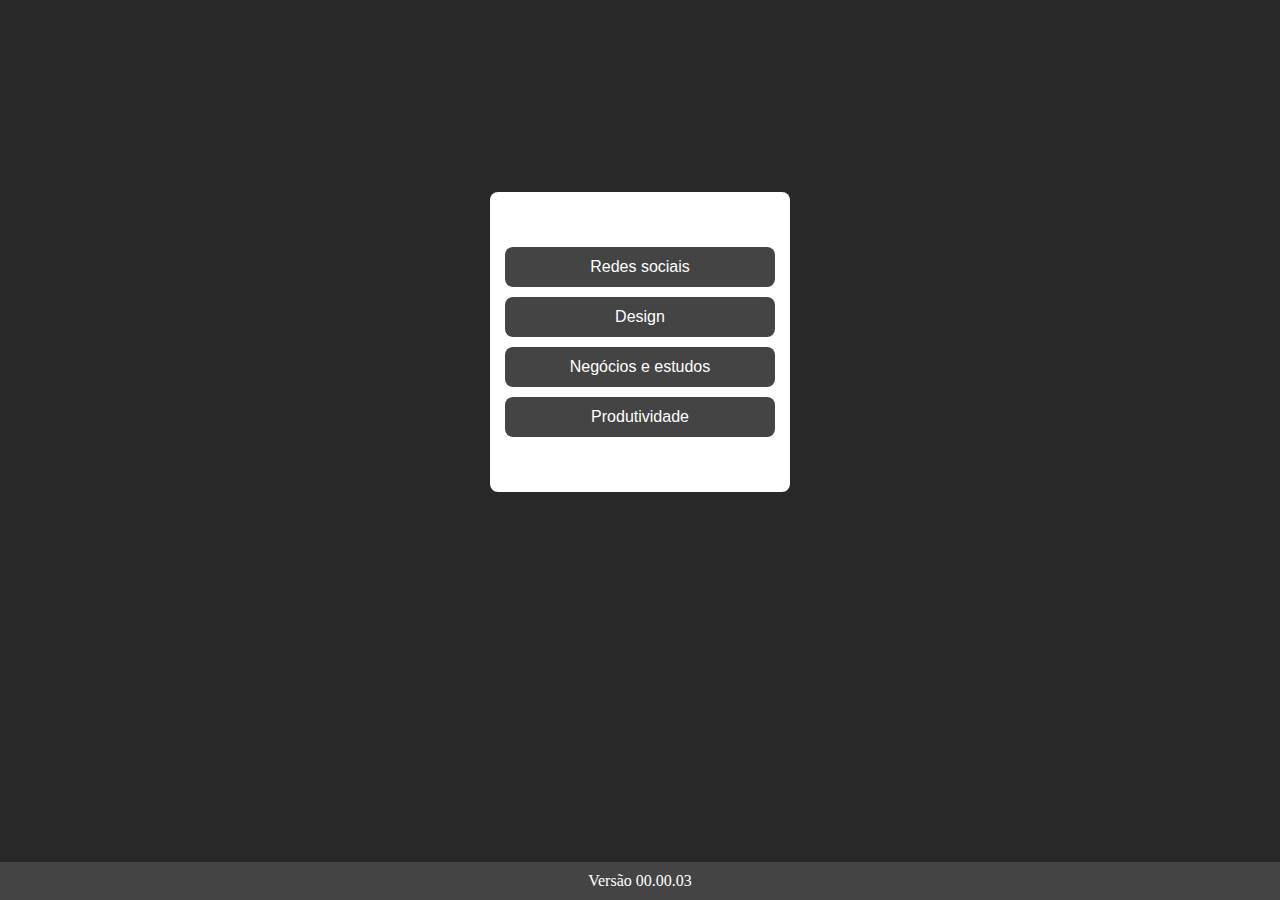
<file: index.html>
<!DOCTYPE html>
<html lang="pt-br">
<head>
	<meta charset="utf-8">
	<meta name="viewport" content="width=device-width, initial-scale=1">
	<link rel="stylesheet" type="text/css" href="css/style.css">
	<link rel="stylesheet" href="css/tangara-seledon.css">
	<link rel="shortcut icon" href="imagens/favicon.png" />
	<title>Meus links</title>
</head>
<body>

	<div class="main">

		<ul id="nav-index">
			<li><a href="redesocial.html">Redes sociais</a></li>
			<li><a href="design.html">Design</a></li>
			<li><a href="negocios.html">Negócios e estudos</a></li>
			<li><a href="produtividade.html">Produtividade</a></li>
		</ul>

	</div>

<footer>Versão 00.00.03</footer>

</body>
</html>
</file>
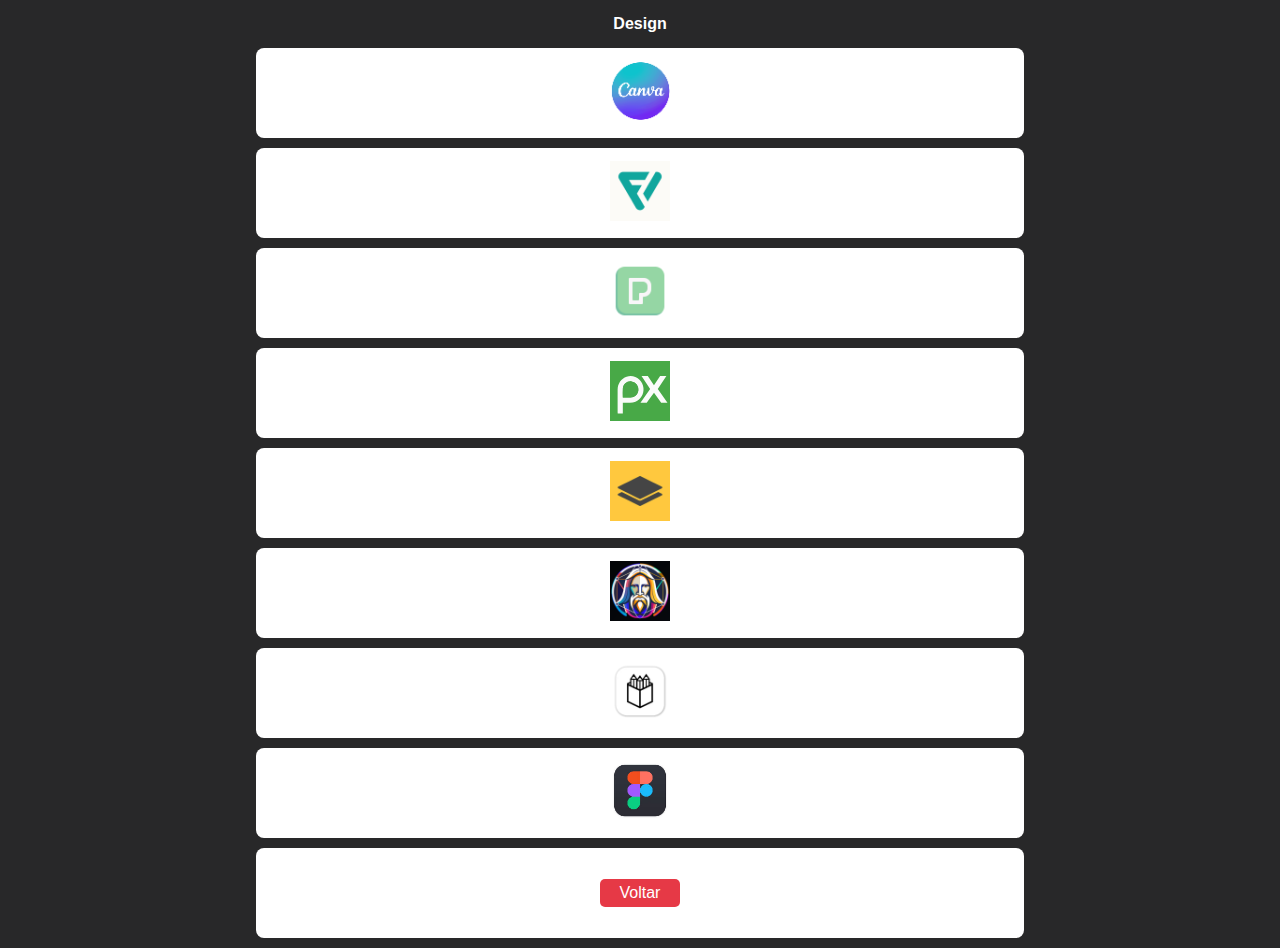
<file: design.html>
<!DOCTYPE html>
<html lang="pt-br">
<head>
	<meta charset="utf-8">
	<meta name="viewport" content="width=device-width, initial-scale=1">
	<link rel="stylesheet" type="text/css" href="css/style.css">
    <link rel="stylesheet" href="css/tangara-seledon.css">
	<link rel="shortcut icon" href="imagens/favicon.png" />
	<title>Meus links</title>
</head>
<body>

	<div class="main">

        <h3 class="titulo">Design</h3>

        <ul class="designer">
            <li class="intem-design design mold">
                <a href="https://www.canva.com/" target="_blank">
                    <img src="imagens/canva.png" alt="canva imagens" title="Canva">
                </a>
            </li>

            <li class="intem-design design mold">
                <a href="https://www.flaticon.com/br/" target="_blank">
                    <img src="imagens/flaticon.png" alt="Flaticon imagens" title="Flaticon">
                </a>
            </li>

            <li class="intem-design design mold">
                <a href="https://www.pexels.com/pt-br/" target="_blank">
                    <img src="imagens/pexels.png" alt="Pexels imagens" title="Pexels">
                </a>
            </li>

            <li class="intem-design design mold">
                <a href="https://pixabay.com/pt/" target="_blank">
                    <img src="imagens/pixabay.svg" alt="Pexels imagens" title="Pixabay" >
                </a>
            </li>

            <li class="intem-design design mold">
                <a href="https://www.remove.bg/pt-br" target="_blank">
                    <img src="imagens/removebg.png" alt="Pexels imagens" title="Remove BG">
                </a>
            </li>


            <li class="intem-design design mold">
                <a href="https://app.leonardo.ai/" target="_blank">
                    <img src="imagens/leonardo.png" alt="Pexels imagens" title="Leonardo IA">
                </a>
            </li>


            <li class="intem-design design mold">
                <a href="https://design.penpot.app/#" target="_blank">
                    <img src="imagens/penpot.webp" alt="Pexels imagens" title="Penpot">
                </a>
            </li>

            <li class="intem-design design mold">
                <a href="https://www.figma.com/" target="_blank">
                    <img src="imagens/figma.jpeg" alt="Figma" title="Leonardo IA">
                </a>
            </li>


            <li class="intem-design design mold">
                <a href="index.html" class="ts001c ts021b back" title="Voltar para Home">
                    Voltar
                </a>
            </li>

        </ul>

	</div>
    

</body>
</html>
</file>
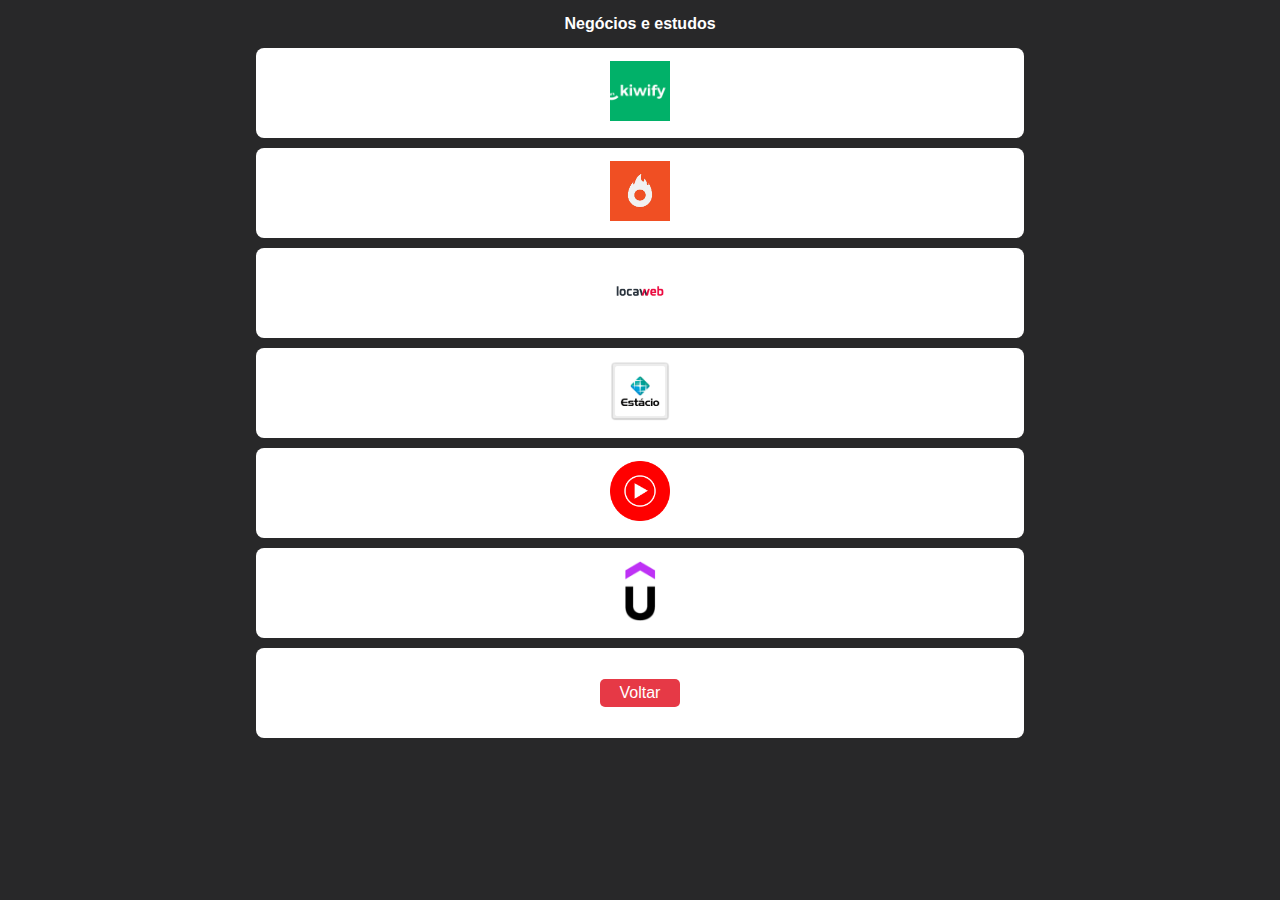
<file: negocios.html>
<!DOCTYPE html>
<html lang="pt-br">
<head>
	<meta charset="utf-8">
	<meta name="viewport" content="width=device-width, initial-scale=1">
	<link rel="stylesheet" type="text/css" href="css/style.css">
    <link rel="stylesheet" href="css/tangara-seledon.css">
	<link rel="shortcut icon" href="imagens/favicon.png" />
	<title>Meus links</title>
</head>
<body>

	<div class="main">

        <h3 class="titulo">Negócios e estudos</h3>

        <ul class="designer">
            <li class="intem-design design mold">
                <a href="https://dashboard.kiwify.com.br/" target="_blank" title="Kiwify">
                    <img src="imagens/kiwify.png" alt="kiwify">
                </a>
            </li>

            <li class="intem-design design mold">
                <a href="https://app.hotmart.com/" target="_blank">
                    <img src="imagens/hotmart.png" alt="hotmart" title="Hotmart">
                </a>
            </li>

            <li class="intem-design design mold">
                <a href="https://www.locaweb.com.br/" target="_blank">
                    <img src="imagens/locaweb.jpg" alt="hotmart" title="locaweb">
                </a>
            </li>

            <li class="intem-design design mold">
                <a href="https://estudante.estacio.br/" target="_blank">
                    <img src="imagens/Estacio-Site.png" alt="hotmart" title="Faculdade Estácio">
                </a>
            </li>

            <li class="intem-design design mold">
                <a href="https://www.youtube.com/watch?v=VuKvR1J2LQE&list=PLvE-ZAFRgX8hnECDn1v9HNTI71veL3oW0&index=4" target="_blank">
                    <img src="imagens/Youtube.png" alt="hotmart" title="Curso de Python">
                </a>
            </li>

            <li class="intem-design design mold">
                <a href="https://www.udemy.com/" target="_blank">
                    <img src="imagens/udemy.png" alt="hotmart" title="Udemy">
                </a>
            </li>



            <li class="intem-design design mold">
                <a href="index.html" class="ts001c ts021b back" title="Voltar para Home">
                    Voltar
                </a>
            </li>
        </ul>

	</div>
    

</body>
</html>
</file>
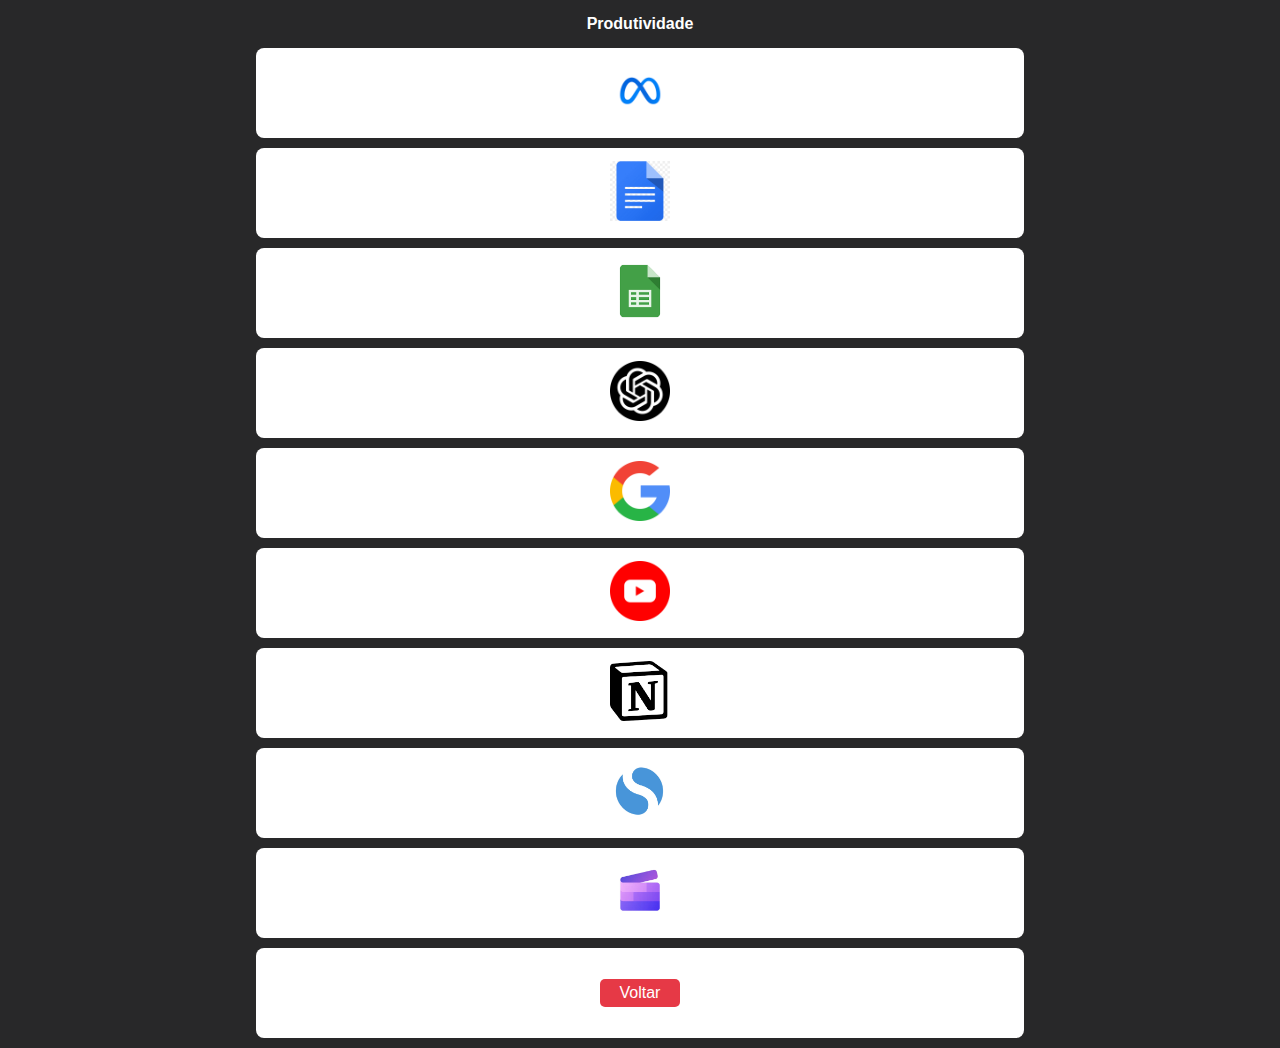
<file: produtividade.html>
<!DOCTYPE html>
<html lang="pt-br">
<head>
	<meta charset="utf-8">
	<meta name="viewport" content="width=device-width, initial-scale=1">
	<link rel="stylesheet" type="text/css" href="css/style.css">
    <link rel="stylesheet" href="css/tangara-seledon.css">
	<link rel="shortcut icon" href="imagens/favicon.png" />
	<title>Meus links</title>
</head>
<body>

	<div class="main">
        <h3 class="titulo">Produtividade</h3>
        <ul class="designer">
            <li class="intem-design design mold">
                <a href="https://business.facebook.com/" target="_blank">
                    <img src="imagens/meta.png" alt="Meta business" title="Meta Business">
                </a>
            </li>

            <li class="intem-design design mold">
                <a href="https://docs.google.com/document/u/0/?hl=pt-BR&pli=1" target="_blank">
                    <img src="imagens/documento.png" alt=" Documentos do google" title="Documento Google">
                </a>
            </li>

            <li class="intem-design design mold">
                <a href="https://docs.google.com/spreadsheets/u/0/" target="_blank">
                    <img src="imagens/planilhas.png" alt=" Documentos do google" title="Planilha Google">
                </a>
            </li>

            <li class="intem-design design mold">
                <a href="https://chatgpt.com/" target="_blank">
                    <img src="imagens/chatgpt.png" alt="Chat GPT" title="Chat GPT"> 
                </a>
            </li>

            <li class="intem-design design mold">
                <a href="https://google.com" target="_blank">
                    <img src="imagens/google.png" alt="Pexels imagens" title="Google">
                </a>
            </li>

            <li class="intem-design design mold">
                <a href="https://youtube.com" target="_blank">
                    <img src="imagens/youtube.png" alt="Pexels imagens" title="Youtube">
                </a>
            </li>


            <li class="intem-design design mold">
                <a href="https://www.notion.so/" target="_blank">
                    <img src="imagens/notion.png" alt="Notion" title="Notion">
                </a>
            </li>

            <li class="intem-design design mold">
                <a href="https://app.simplenote.com/" target="_blank">
                    <img src="imagens/simplenote.png" alt="Simplenote" title="Simplenote">
                </a>
            </li>

            <li class="intem-design design mold">
                <a href="https://app.clipchamp.com/" target="_blank">
                    <img src="imagens/Microsoft_Clipchamp.png" alt="Simplenote" title="clipchamp">
                </a>
            </li>



            <li class="intem-design design mold">
                <a href="index.html" class="ts001c ts021b back" title="Voltar para Home">
                    Voltar
                </a>
            </li>

        </ul>

	</div>


</body>
</html>
</file>
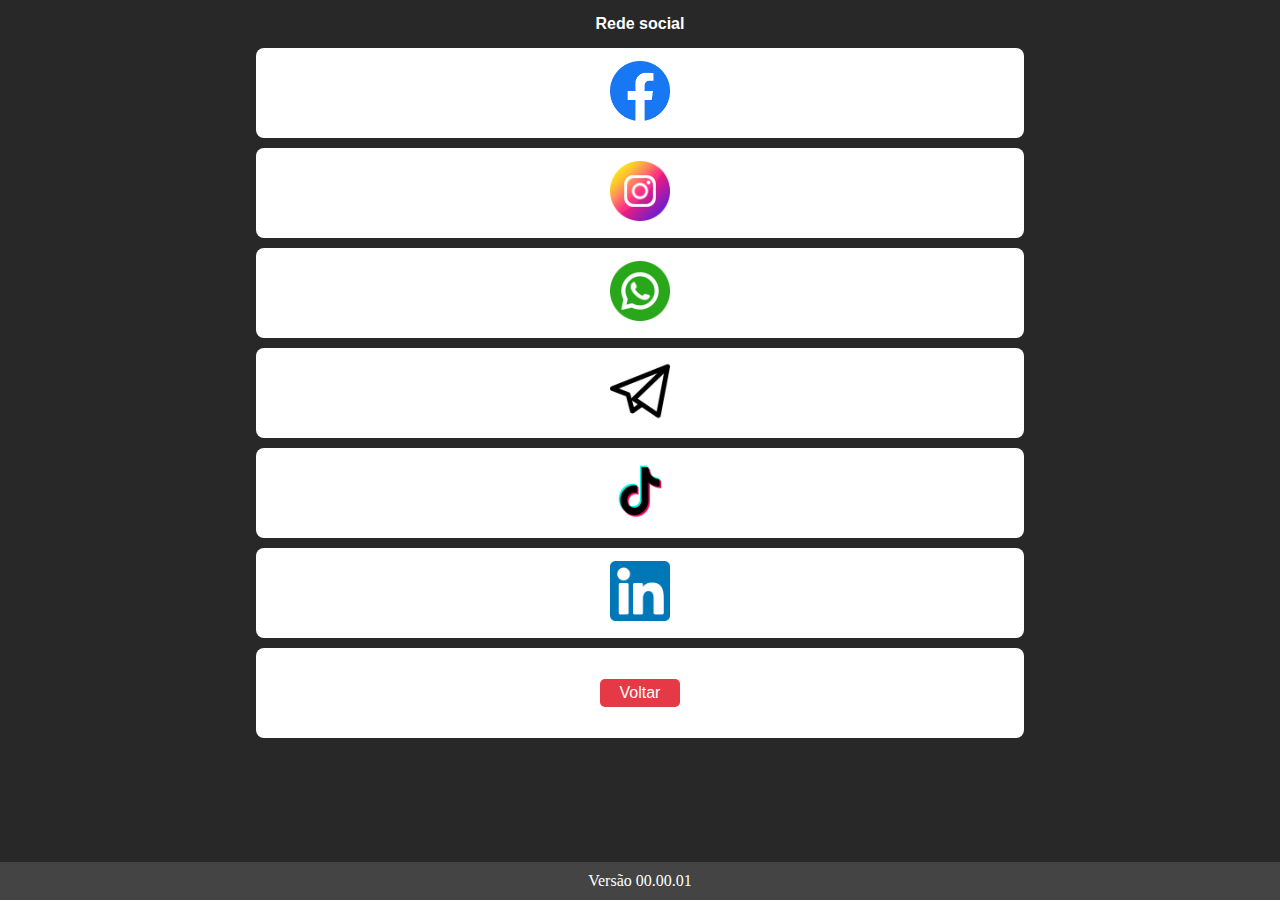
<file: redesocial.html>
<!DOCTYPE html>
<html lang="pt-br">
<head>
	<meta charset="utf-8">
	<meta name="viewport" content="width=device-width, initial-scale=1">
	<link rel="stylesheet" type="text/css" href="css/style.css">
	<link rel="stylesheet" href="css/tangara-seledon.css">
	<link rel="shortcut icon" href="imagens/favicon.png" />
	<title>Meus links</title>
</head>
<body>

	<div class="main">
        <h3 class="titulo"> Rede social</h3>
        <ul class="designer">
            <li class="intem-design design mold">
                <a href="https://facebook.com" target="_blank">
                    <img src="imagens/facebook.png" alt="Facebook" title="Facebook">
                </a>
            </li>

            <li class="intem-design design mold">
                <a href="https://instagram.com" target="_blank">
                    <img src="imagens/instagram.png" alt="instagram" title="Instagram">
                </a>
            </li>

            <li class="intem-design design mold">
                <a href="https://web.whatsapp.com/" target="_blank">
                    <img src="imagens/whatsapp.png" alt="Whastapp" title="Whatsapp">
                </a>
            </li>

            <li class="intem-design design mold">
                <a href="https://web.telegram.org/k/" target="_blank">
                    <img src="imagens/telegram.png" alt="telegram" title="Telegram">
                </a>
            </li>

            <li class="intem-design design mold">
                <a href="https://www.tiktok.com/" target="_blank">
                    <img src="imagens/tiktok.png" alt="Tik Tok" title="TikTok">
                </a>
            </li>

			<li class="intem-design design mold">
                <a href="https://www.linkedin.com/feed/" target="_blank">
                    <img src="imagens/linkedin.png" alt="Linkedin" title="Linkedin">
                </a>
            </li>

            

            <li class="intem-design design mold">
                <a href="index.html" class="ts001c ts021b back" title="Voltar para Home">
                    Voltar
                </a>
            </li>

        </ul>

	</div>
	

<footer>Versão 00.00.01</footer>

</body>
</html>
</file>
<file: css/style.css>
*{
	margin: 0; padding: 0;
}
body{background: #282829; color:#fff;}
.titulo{
	font-size: 16px;
	font-family: Arial, Helvetica, sans-serif;
	margin: 10px;
	padding: 5px 10px;
	text-align: center;
}
footer{
	position: absolute;
	width: 100%;
	display: flex;
	flex-direction: column;
	bottom: 0;
	padding: 10px 0;
	text-align: center;
	color:#fff;
	background: #444;
}
#nav-index{
	width: 300px;
	height: 300px;
	background: #ffffff;
	margin: 15% auto;
	border-radius: 8px;
	display: flex;
	flex-direction: column;
	justify-content: center;
	align-items: center;
}
li{
	width: 90%;
	height: 40px;
	background-color: #444;
	color: #fff;
	margin: 5px 0;
	border-radius: 8px;
	list-style: none;
	display: flex;
	flex-direction: column;
	align-items: center;
	justify-content: center;
}
li:hover{
	width: 70%;
	background-color: #444;
	margin: 0 15%;
	transition: 0.2s;
}
a{
	font-size: 16px;
	font-family: Arial, Helvetica, sans-serif;
	text-decoration: none;
	list-style: none;
	color: #fff;

}
/*ÁREA DA PÁGINA DESIGN*/

Li.design{
	width: 60%;
	height: 90px;
	background-color: #ffffff;
	color: #fff;
	margin: 10px 20%;
	border-radius: 8px;
	list-style: none;
	display: flex;
	flex-direction: column;
	align-items: center;
	justify-content: center;
	display: flex;
	flex-direction: column;
	align-items: center;
	justify-content: center;
}
li.design:hover{
	width: 50%;
	height: 90px;
	background-color: #ffffff;
	margin: 10px 25%;
	transition: 0.2s;
	display: flex;
	flex-direction: column;
	align-items: center;
	justify-content: center;
}
a.mold{
	display: flex;
	flex-direction: column;
	align-items: center;
}
a.back{
	padding: 5px 20px;
	border-radius: 5px;
}
img{
	width: 60px;
}
</file>
<file: css/tangara-seledon.css>
/*
* All color classes can be applied to any html tag. 
* Parrot framework only works with colors to help better 
* in development, no need to type colors in css.
*/
.ts000c{color:#000}
/*background*/
.ts000b{background-color: #000;}
/*------------------------------------------*/
.ts001c{color:#fff}
/*background*/
.ts001b{background-color: #fff;}
/*-----------------------------------------*/

.ts002c{color:#56CBF9}
.ts003c{color: #7FBEEB}
.ts004c{color: #AFBED1}
.ts005c{color: #EAC5D8}
.ts006c{color: #DBD8F0}
/* backgrounds*/
.ts000b{background-color:#000} 
.ts001b{background-color:#fff} 
.ts002b{background-color:#56CBF9}
.ts003b{background-color: #7FBEEB}
.ts004b{background-color: #AFBED1}
.ts005b{background-color: #EAC5D8}
.ts006b{background-color: #DBD8F0}
/*------------------------------------------*/
.ts007c{color:#023E8A}
.ts008c{color:#0077B6}
.ts009c{color:#0096C7}
.ts010c{color:#48CAE4}
.ts011c{color:#ADE8F4}

/*background*/
.ts007b{background-color:#023E8A}
.ts008b{background-color:#0077B6}
.ts009b{background-color:#0096C7}
.ts010b{background-color:#48CAE4}
.ts011b{background-color:#ADE8F4}
/*-------------------------------------------*/


.ts012c{color:#FFADAD}
.ts013c{color:#FFD6A5}
.ts014c{color:#FDFFB6}
.ts015c{color:#CAFFBF}
.ts016c{color:#9BF6FF}
.ts017c{color:#A0C4FF}
.ts018c{color:#BDB2FF}
.ts019c{color:#FFC6FF}
.ts020c{color:#FFFFFC}

/* background */
.ts012b{background-color:#FFADAD}
.ts013b{background-color:#FFD6A5}
.ts014b{background-color:#FDFFB6}
.ts015b{background-color:#CAFFBF}
.ts016b{background-color:#9BF6FF}
.ts017b{background-color:#A0C4FF}
.ts018b{background-color:#BDB2FF}
.ts019b{background-color:#FFC6FF}
.ts020b{background-color:#FFFFFC}
/*-------------------------------------------*/

.ts021c{color:#E63946}
.ts022c{color:#F1FAEE}
.ts023c{color:#A8DADC}
.ts024c{color:#457B9D}
.ts025c{color:#1D3557}

/*background*/
.ts021b{background-color:#E63946}
.ts022b{background-color:#F1FAEE}
.ts023b{background-color:#A8DADC}
.ts024b{background-color:#457B9D}
.ts025b{background-color:#1D3557}
/*-------------------------------------------*/

.ts026c{color:#03071E}
.ts027c{color:#370617}
.ts028c{color:#6a040f}
.ts029c{color:#9d0208}
.ts030c{color:#d00000}
.ts031c{color:#dc2f02}
.ts032c{color:#e85d04}
.ts033c{color:#f48c06}
.ts034c{color:#faa307}
.ts035c{color:#ffba08}

/*background*/

.ts026b{background-color:#03071E}
.ts027b{background-color:#370617}
.ts028b{background-color:#6a040f}
.ts029b{background-color:#9d0208}
.ts030b{background-color:#d00000}
.ts031b{background-color:#dc2f02}
.ts032b{background-color:#e85d04}
.ts033b{background-color:#f48c06}
.ts034b{background-color:#faa307}
.ts035b{background-color:#ffba08}
/*-------------------------------------------*/

.ts036c{color:#14213D}
.ts037c{color:#FCA311}
.ts037c{color:#E5E5E5}
.ts039c{color:#FFFFFF}

/*background*/
.ts036b{background-color:#14213D}
.ts037b{background-color:#FCA311}
.ts037b{background-color:#E5E5E5}
.ts039b{background-color:#FFFFFF}
/*------------------------------------------*/

.ts040c{color:#006D77}
.ts041c{color:#83C5BE}
.ts042c{color:#EDF6F9}
.ts043c{color:#FFDDD2}
.ts044c{color:#E29578}

/*Background*/
.ts040b{background-color:#006D77}
.ts041b{background-color:#83C5BE}
.ts042b{background-color:#EDF6F9}
.ts043b{background-color:#FFDDD2}
.ts044b{background-color:#E29578}
/*---------------------------------------------*/

.ts045c{color:#000814}
.ts046c{color:#001D3D}
.ts047c{color:#003566}
.ts048c{color:#FFC300}
.ts049c{color:#FFD60A}

/*Background*/
.ts045b{background-color:#000814}
.ts046b{background-color:#001D3D}
.ts047b{background-color:#003566}
.ts048b{background-color:#FFC300}
.ts049b{background-color:#FFD60A}
/*-----------------------------------------------------*/

.ts050c{color:#10002B}
.ts051c{color:#240046}
.ts052c{color:#3C096C}
.ts053c{color:#5A189A}
.ts054c{color:#7B2CBF}
.ts055c{color:#9D4EDD}
.ts056c{color:#C77DFF}
.ts057c{color:#E0AAFF}
/*Background*/
.ts050b{background-color:#10002B}
.ts051b{background-color:#240046}
.ts052b{background-color:#3C096C}
.ts053b{background-color:#5A189A}
.ts054b{background-color:#7B2CBF}
.ts055b{background-color:#9D4EDD}
.ts056b{background-color:#C77DFF}
.ts057b{background-color:#E0AAFF}
/*----------------------------------------------------*/

.ts058c{color:#000000}
.ts059c{color:#111111}
.ts060c{color:#232323}
.ts061c{color:#343434}
.ts062c{color:#464646}
.ts063c{color:#575757}
.ts064c{color:#696969}
.ts065c{color:#7a7a7a}

/*background*/

.ts058b{background-color:#000000}
.ts059b{background-color:#111111}
.ts060b{background-color:#232323}
.ts061b{background-color:#343434}
.ts062b{background-color:#464646}
.ts063b{background-color:#575757}
.ts064b{background-color:#696969}
.ts065b{background-color:#7a7a7a}
/*-----------------------------------------------*/


/* minha cor*/

.ts066c{color:#000}
.ts067c{color:#14213D}
.ts068c{color: #FCA311}
.ts069c{color: #E5E5E5}
.pf070c{color: #fff}
/*background*/
.ts066b{background-color:#000}
.ts067b{background-color:#14213D}
.ts068b{background-color: #FCA311}
.ts069b{background-color: #E5E5E5}
.ts070b{background-color: #fff}
/*------------------------------------------------*/

.ts071c{color:#FF1053}
.ts072c{color: #6C6EA0}
.ts073c{color: #66C7F4}
.ts074c{color: #C1CAD6}
.ts075c{color: #fff}
/*background*/
.ts071b{background-color:#FF1053}
.ts072b{background-color: #6C6EA0}
.ts073b{background-color: #66C7F4}
.ts074b{background-color: #C1CAD6}
.ts075b{background-color: #fff}
/*----------------------------------------------*/


.ts076c{color: #004B23}
.ts077c{color: #006400}
.ts078c{color: #007200}
.ts079c{color: #008000}
.ts080c{color: #38B000}
.ts081c{color: #70E000}
.ts082c{color: #9EF01A}
.ts083c{color: #CCFF33}
.ts084c{color:#069}


/*---------background----------------------------*/

.ts076b{background-color: #004B23}
.ts077b{background-color: #006400}
.ts078b{background-color: #007200}
.ts079b{background-color: #008000}
.ts080b{background-color: #38B000}
.ts081b{background-color: #70E000}
.ts082b{background-color: #9EF01A}
.ts083b{background-color: #CCFF33}
.ts084b{background-color: #068}
</file>
